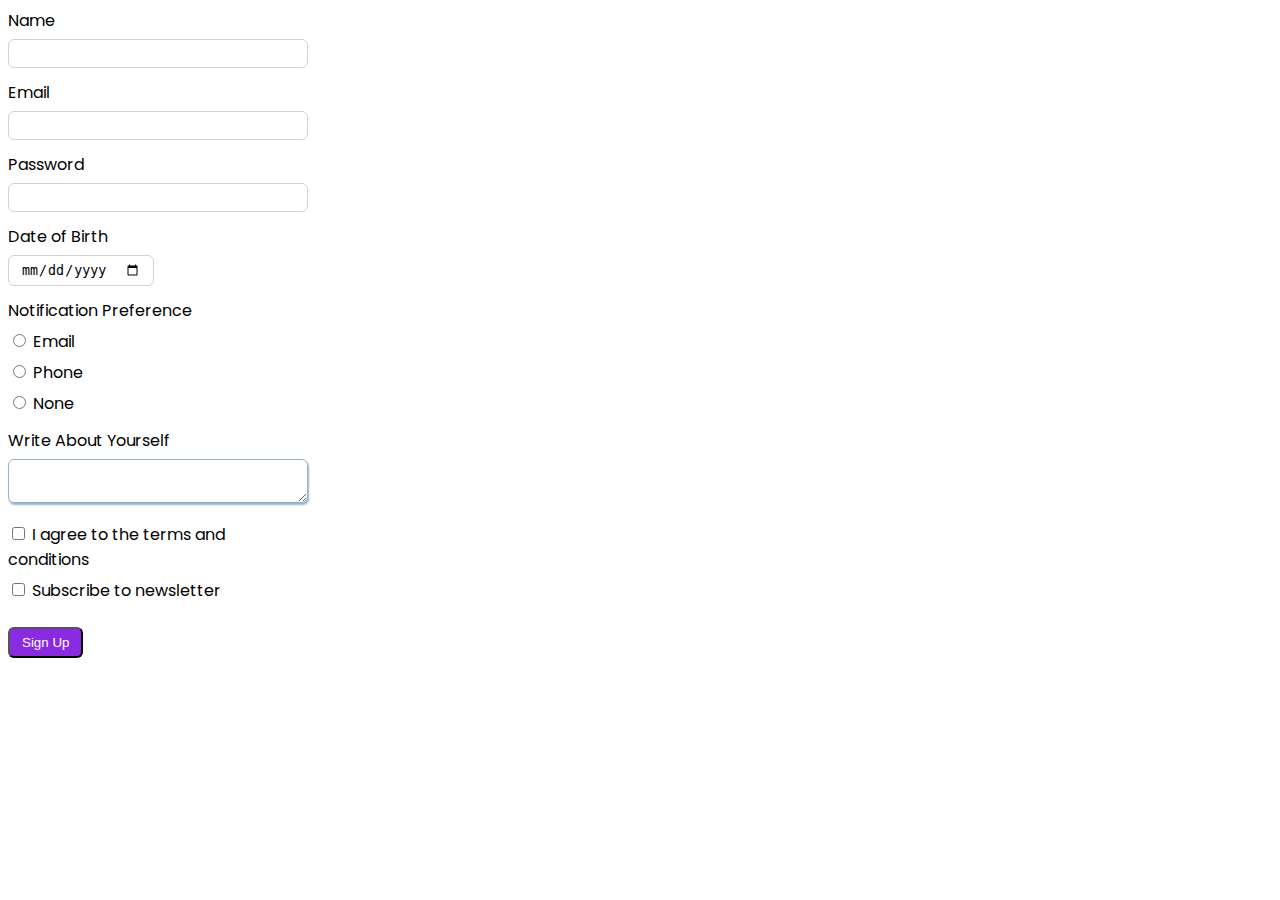
<file: signup.html>
<!DOCTYPE html>
<html>
  <head>
    <title>Sign Up</title>
    <!-- I used Poppins for my font instead of Monsterrat -->
    <link rel="preconnect" href="https://fonts.googleapis.com" />
    <link rel="preconnect" href="https://fonts.gstatic.com" crossorigin />
    <link
      href="https://fonts.googleapis.com/css2?family=Poppins:ital,wght@0,100;0,200;0,300;0,400;0,500;0,600;0,700;0,800;0,900;1,100;1,200;1,300;1,400;1,500;1,600;1,700;1,800;1,900&display=swap"
      rel="stylesheet"
    />
    <link rel="stylesheet" href="signup.css" />
  </head>
  <body>
    <form
      action="https://jsonplaceholder.typicode.com/users"
      method="POST"
      id="sign-up-form"
    >
      <div class="form-group">
        <label for="sign-up-form-name">Name</label>
        <input type="text" id="sign-up-form-name" name="name" required />
      </div>
      <div class="form-group">
        <label>Email</label>
        <input type="email" name="email" required />
      </div>
      <div class="form-group">
        <label>Password</label>
        <input type="password" name="password" />
      </div>
      <div class="form-group">
        <label>Date of Birth</label>
        <input type="date" name="dateOfBirth" />
      </div>
      <div class="form-group">
        <label>Notification Preference</label>
        <label
          ><input type="radio" name="notificationPreference" /> Email</label
        >
        <label
          ><input type="radio" name="notificationPreference" /> Phone</label
        >
        <label><input type="radio" name="notificationPreference" /> None</label>
      </div>
      <!-- <textarea></textarea> -->
      <div class="form-group">
        <label>Write About Yourself</label>
        <textarea name="biography"></textarea>
      </div>
      <div class="form-group">
        <div>
          <label
            ><input type="checkbox" name="agreeToTerms" value="true" /> I agree
            to the terms and conditions</label
          >
        </div>
        <div>
          <label
            ><input type="checkbox" name="subscribeToNewsLetter" /> Subscribe to
            newsletter</label
          >
        </div>
      </div>
      <div>
        <input type="submit" value="Sign Up" />
      </div>
    </form>
  </body>
</html>
</file>
<file: signup.css>
body {
  font-family: 'Poppins', sans-serif;
}

.form-group {
  margin-bottom: 12px;
}

.form-group label {
  display: block;
  margin-bottom: 6px;
}

.form-group > input,
.form-group > textarea {
  width: 100%;
  box-sizing: border-box;
  padding: 6px 12px;
  border-radius: 6px;
  border: 1px solid lightgrey;
}

.form-group > input[type='date'] {
  width: auto;
}

.form-group > input:focus,
.form-group > textarea {
  border-color: rgb(149, 178, 203);
  outline: none;
  box-shadow: 1px 2px 2px rgb(149, 178, 203);
}

#sign-up-form {
  width: 300px;
}

form input[type='submit'] {
  background-color: blueviolet;
  color: white;
  margin-top: 12px;
  padding: 6px 12px;
  border-radius: 6px;
}
</file>
